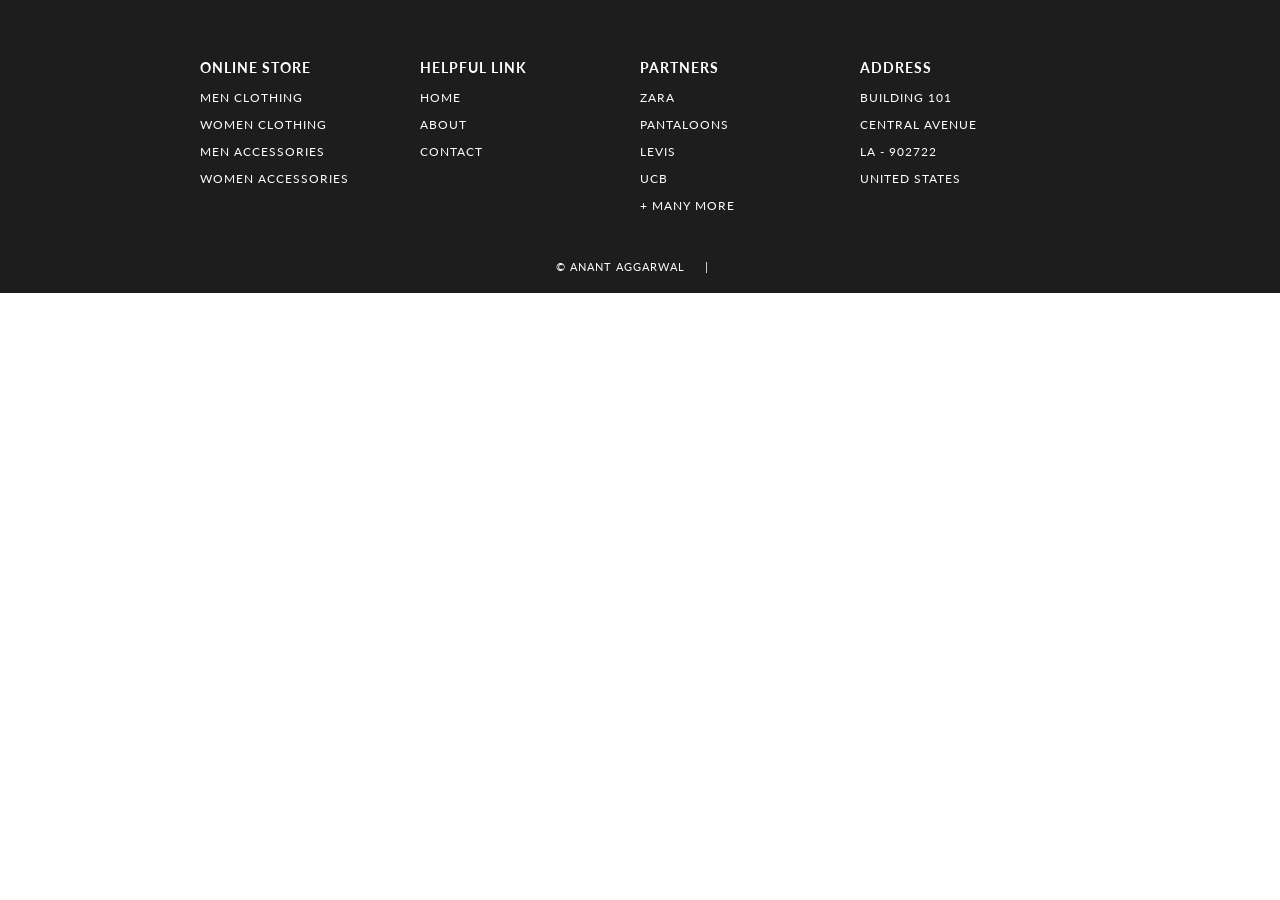
<file: unicorn-main-main/footer.html>
<!DOCTYPE html>
<html lang="en">
<head>
    <meta charset="UTF-8">
    <meta name="viewport" content="width=device-width, initial-scale=1.0">
    <meta http-equiv="X-UA-Compatible" content="ie=edge">
    <title> FOOTER </title>
    <!-- EXTERNAL LINKS -->
    <link href="https://fonts.googleapis.com/css?family=Source+Sans+Pro:300,400" rel="stylesheet">
    <link href="https://fonts.googleapis.com/css?family=Lato&display=swap" rel="stylesheet">
    <link rel="stylesheet" href="css/footer.css">
</head>

<body>
    <footer>
        <section>    
            <div id="containerFooter">
                
                <div id="webFooter">
                    <h3> online store </h3>
                    <p> men clothing </p>
                    <p> women clothing </p>
                    <p> men accessories </p>
                    <p> women accessories </p>
                </div>
                <div id="webFooter">
                    <h3> helpful link </h3>
                    <p> home </p>
                    <p> about </p>
                    <p> contact </p>
                </div>
                <div id="webFooter">
                    <h3> partners </h3>
                    <p> zara </p>
                    <p> pantaloons </p>
                    <p> levis </p>
                    <p> ucb </p>
                    <p> + many more </p>
                </div>
                <div id="webFooter">
                    <h3> address </h3>
                    <p> building 101 </p>
                    <p> central avenue </p>
                    <p> la - 902722 </p>
                    <p> united states </p>
                </div>
            </div>
            <div id="credit"><a href="""> © ANANT AGGARWAL </a> &nbsp&nbsp&nbsp | &nbsp&nbsp&nbsp <a href="" target="_blank"> </a></div>
        </section>

    </footer>

</body>
</html>
</file>
<file: unicorn-main-main/css/footer.css>
body
{
    margin: 0;
    font-family: 'Lato', sans-serif;
}

#containerFooter
{
    width: 100%;
    background-color: rgb(29, 29, 29);
    color: white;
    letter-spacing: 1px;
    display: grid;
    grid-template-columns: repeat(4, 1fr);
    text-transform: uppercase;
    font-size: 15px;
    padding: 15px 300px;
    box-sizing: border-box;
}
#containerFooter h3:hover, #containerFooter p:hover
{
    color: lightslategray;
    cursor: pointer;
}
#webFooter
{
    padding-top: 30px;
    font-size: 12px;
}
#credit 
{
    width: 100%;
    margin: auto;
    padding: 20px 0;
    text-align: center;
    background-color: rgb(29, 29, 29);
    color: white;
    font-size: 11px;
    letter-spacing: 1px;
}

#credit a
{
    color: white;
    text-decoration: none;
    position: relative;
}
#credit a::after
{
content: "";
background: white;
mix-blend-mode: exclusion;
width: calc(100% + 18px);
height: 0;
position: absolute;
bottom: -4px;
left: -10px;
transition: all .3s cubic-bezier(0.445, 0.05, 0.55, 0.95);
}
#credit a:hover::after
{
    height: calc(100% + 8px)
}

/* ----------------------------- MEDIA QUERY --------------------------- */

@media(max-width: 1350px)
{
    #containerFooter
    {
        padding: 15px 200px;
    }
}
@media(max-width: 1166px)
{
    #containerFooter
    {
        padding: 15px 100px;
    }
}
@media(max-width: 950px)
{
    #containerFooter
    {
        padding: 15px 50px;
    }
}
@media(max-width: 850px)
{
    #containerFooter
    {
        font-size: 13px;
    }
    #webFooter
    {
        font-size: 10px;
    }
}
@media(max-width: 750px)
{
    #containerFooter
    {
        display: grid;
        grid-template-columns: 1fr 1fr;
        padding: 15px 100px;
    }
    #webFooter
    {
        padding: 15px 20px;
    }
}
@media(max-width: 540px)
{
    #containerFooter
    {
        padding: 0 25px;
    }
}
</file>
